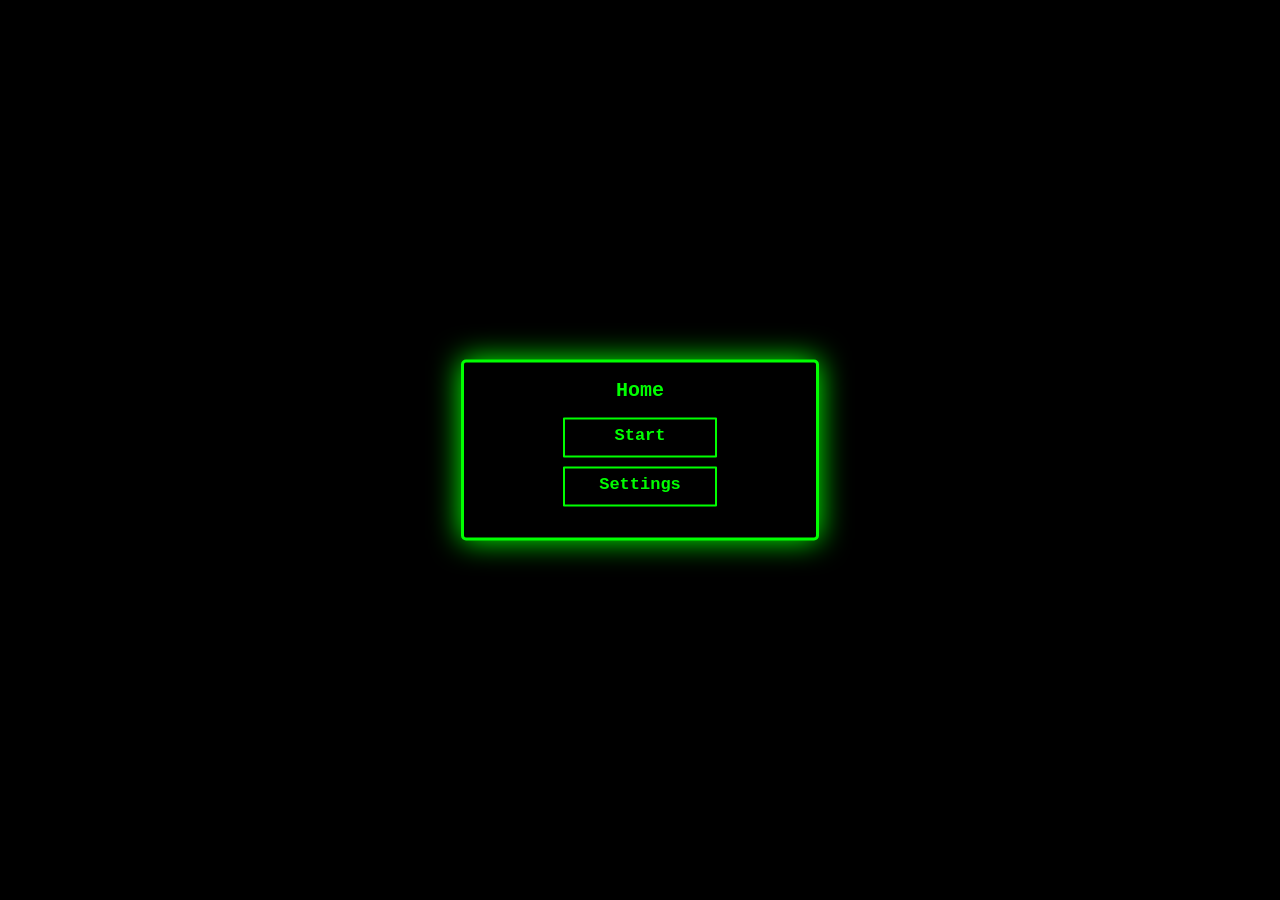
<file: 2626153110.html>
<!DOCTYPE html>
<html>
    <head>
        <title>Just Hack Me</title>
        <link rel="stylesheet" href="4155856631\8257225171.css">
    </head>

    <body>
        <div id="settings">
            <div id="settingsHeader"><sh>Settings</sh><p id="closeSettings">x</p></div>
            <p class="unselectable" style="justify-self: left;">Coming soon...</p>
            <div class="unselectable" style="display: flex; justify-content: space-between;"><p>Setting</p><p>on</p></div>
        </div>

        <div id="home">
            <sh class="unselectable">Home</sh>
            </br>
            <p class="unselectable" id="startButton">Start</p>
            </br>
            <p class="unselectable" id="settingsButton">Settings</p>
            </b>
        </div>

        <script src="2085355102/7755217650.js"></script>
    </body>
</html>
</file>
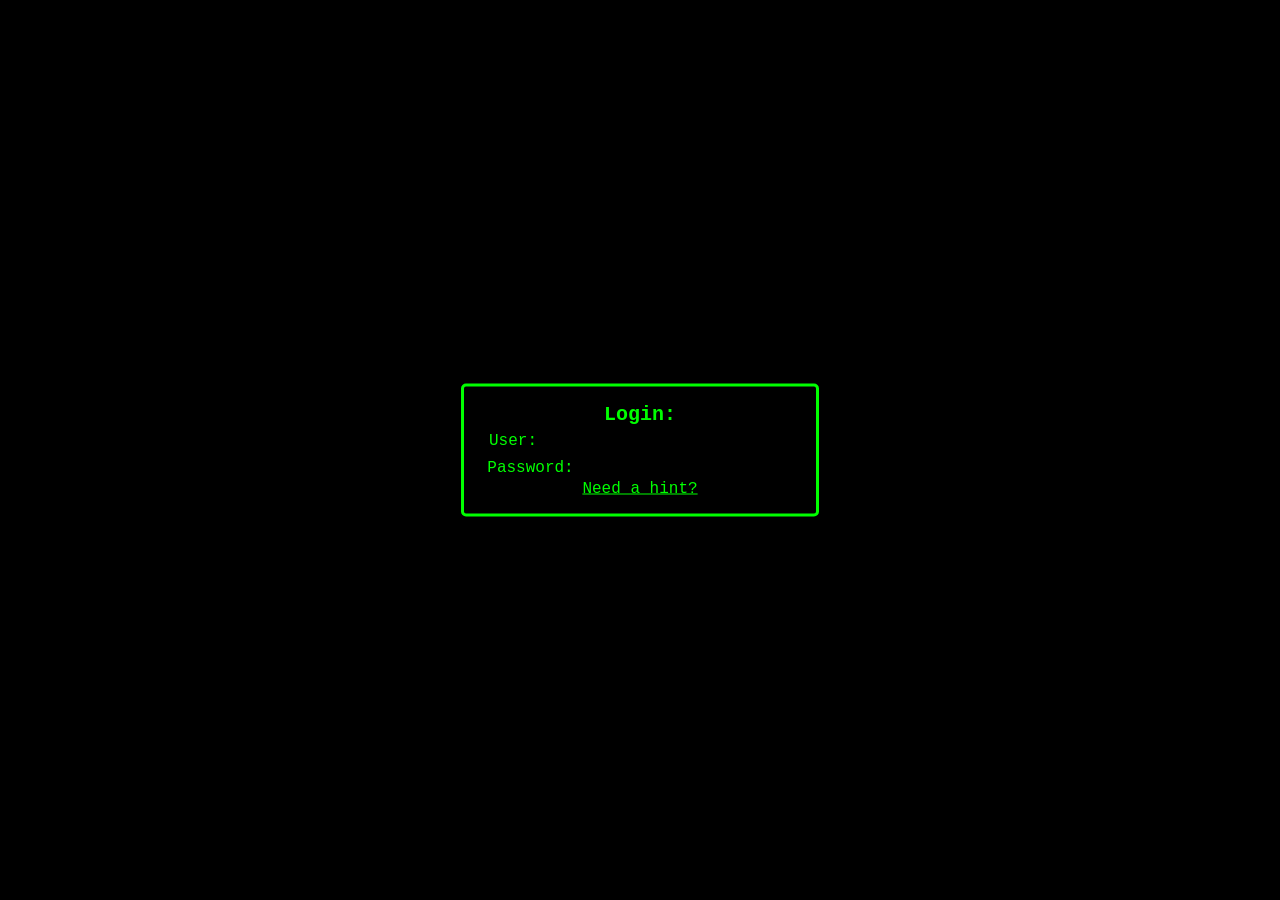
<file: 4638187231.html>
<!DOCTYPE html>
<html>
    <head>
        <title>Just Hack Me - level 1</title>
        <link rel="stylesheet" href="4155856631\8257225171.css">
    </head>

    <body>
        <div id="login">
            <sh class="unselectable">Login:</sh>
            </br>
            <label class="unselectable" for="userBox" style="display: inline-block;">User: </label><input id="userBox" type="text" autocomplete="off">
            </br>
            <label class="unselectable" for="passwordBox" style="display: inline-block;">Password:</label><input id="passwordBox" type="password" autocomplete="off">
            </b>
            <a id="loginHintOpen" class="unselectable" style="cursor: pointer;">Need a hint?</a>
        </div>

        <div class="hint" id="loginHint" style="top: 50%; left: 50%; margin-top: 120px; margin-left: 20px;">
            <p class="unselectable">Try inspecting the page source</p>
        </div>

        <script src="2085355102/1879152701.js"></script>
    </body>
</html>
</file>
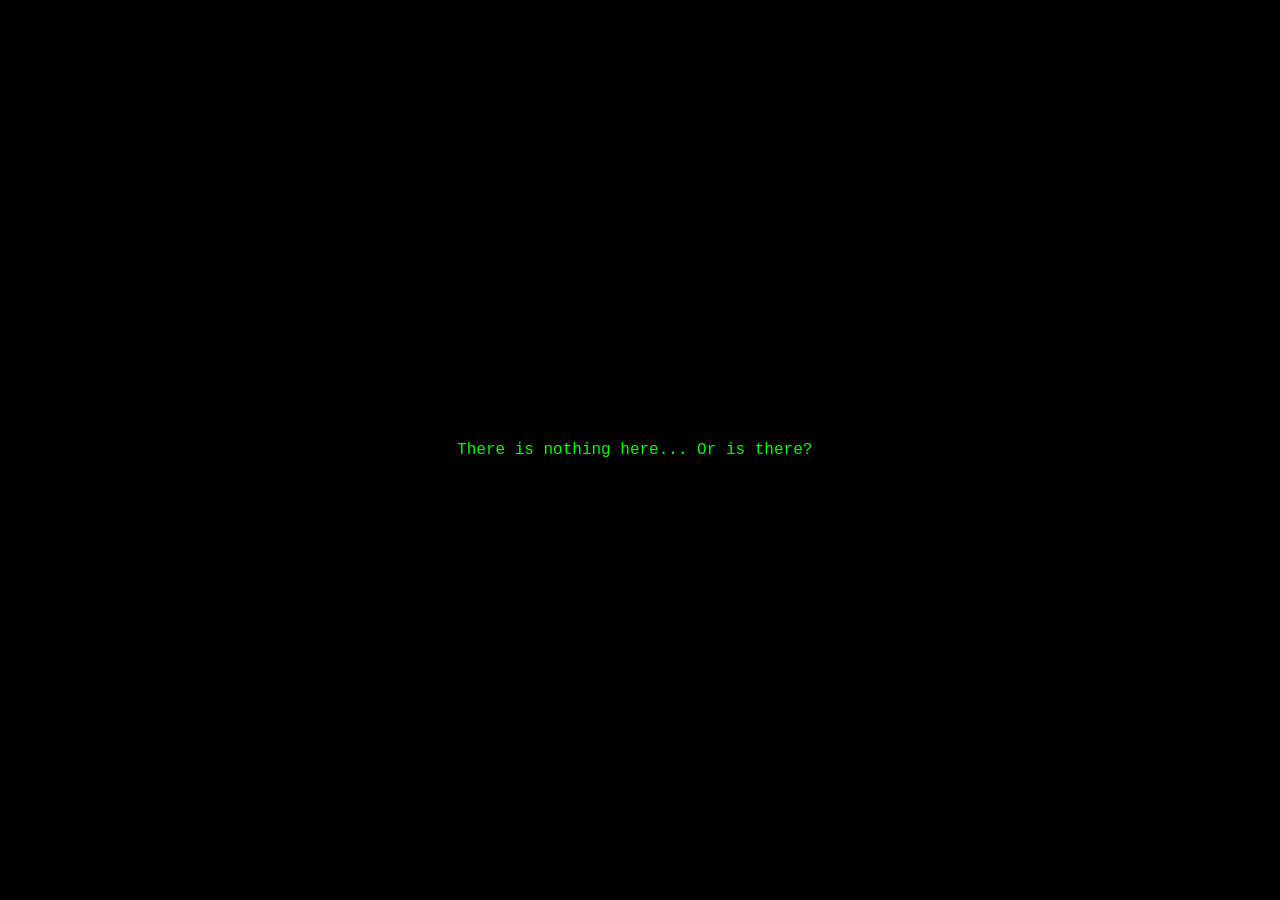
<file: 7340670732.html>
<!DOCTYPE html>
<html>
    <head>
        <title>Just Hack Me - level 2</title>
        <link rel="stylesheet" href="4155856631\8257225171.css">
    </head>

    <body>
        <span class="center">There is nothing here... Or is there? <img src="0220205083\7124705054.png"></span>
    </body>

    <script src="2085355102\1496840302.js"></script>
</html>
</file>
